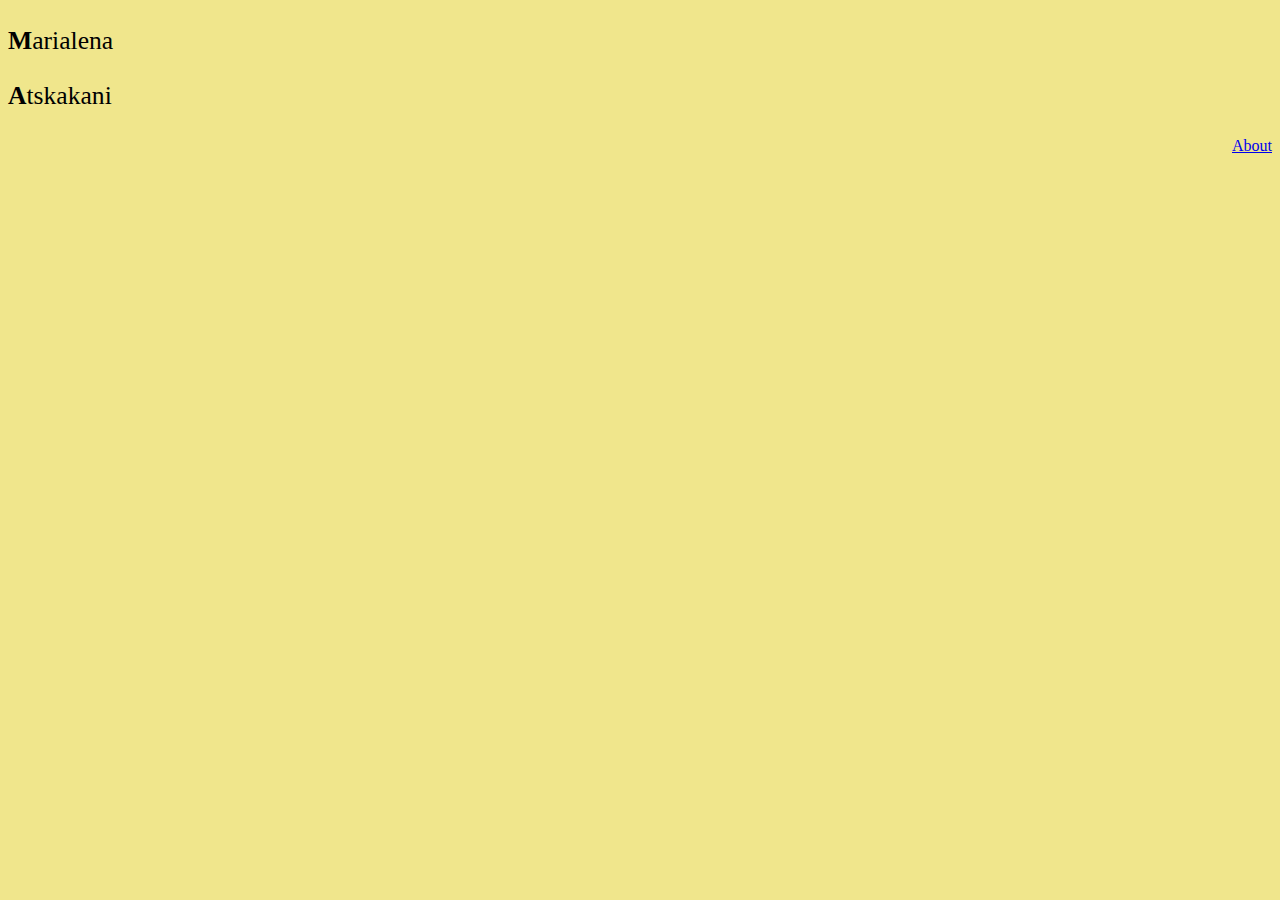
<file: task1.html>
<!DOCTYPE html>
<html lang="en">
  <head>
    <meta charset="UTF-8" />
    <meta http-equiv="X-UA-Compatible" content="IE=edge" />
    <meta name="viewport" content="width=device-width, initial-scale=1.0" />
    <title>task1</title>
  </head>

  <body> 

    <body style="background-color:khaki;">
        <p /style="font-size:160%;"><b>M</b>arialena</p>
        <p /style="font-size:160%;"><b>A</b>tskakani</p>

    
     </body>
<div>
    <nav>
      <a href="./index.html">About</a>
    </nav>
  </body>
</html>
</div>



<html>
    <head>
        <style>
            div {
                        text-align:right;
            }
        </style>
    </head>
    
</html>
</file>
